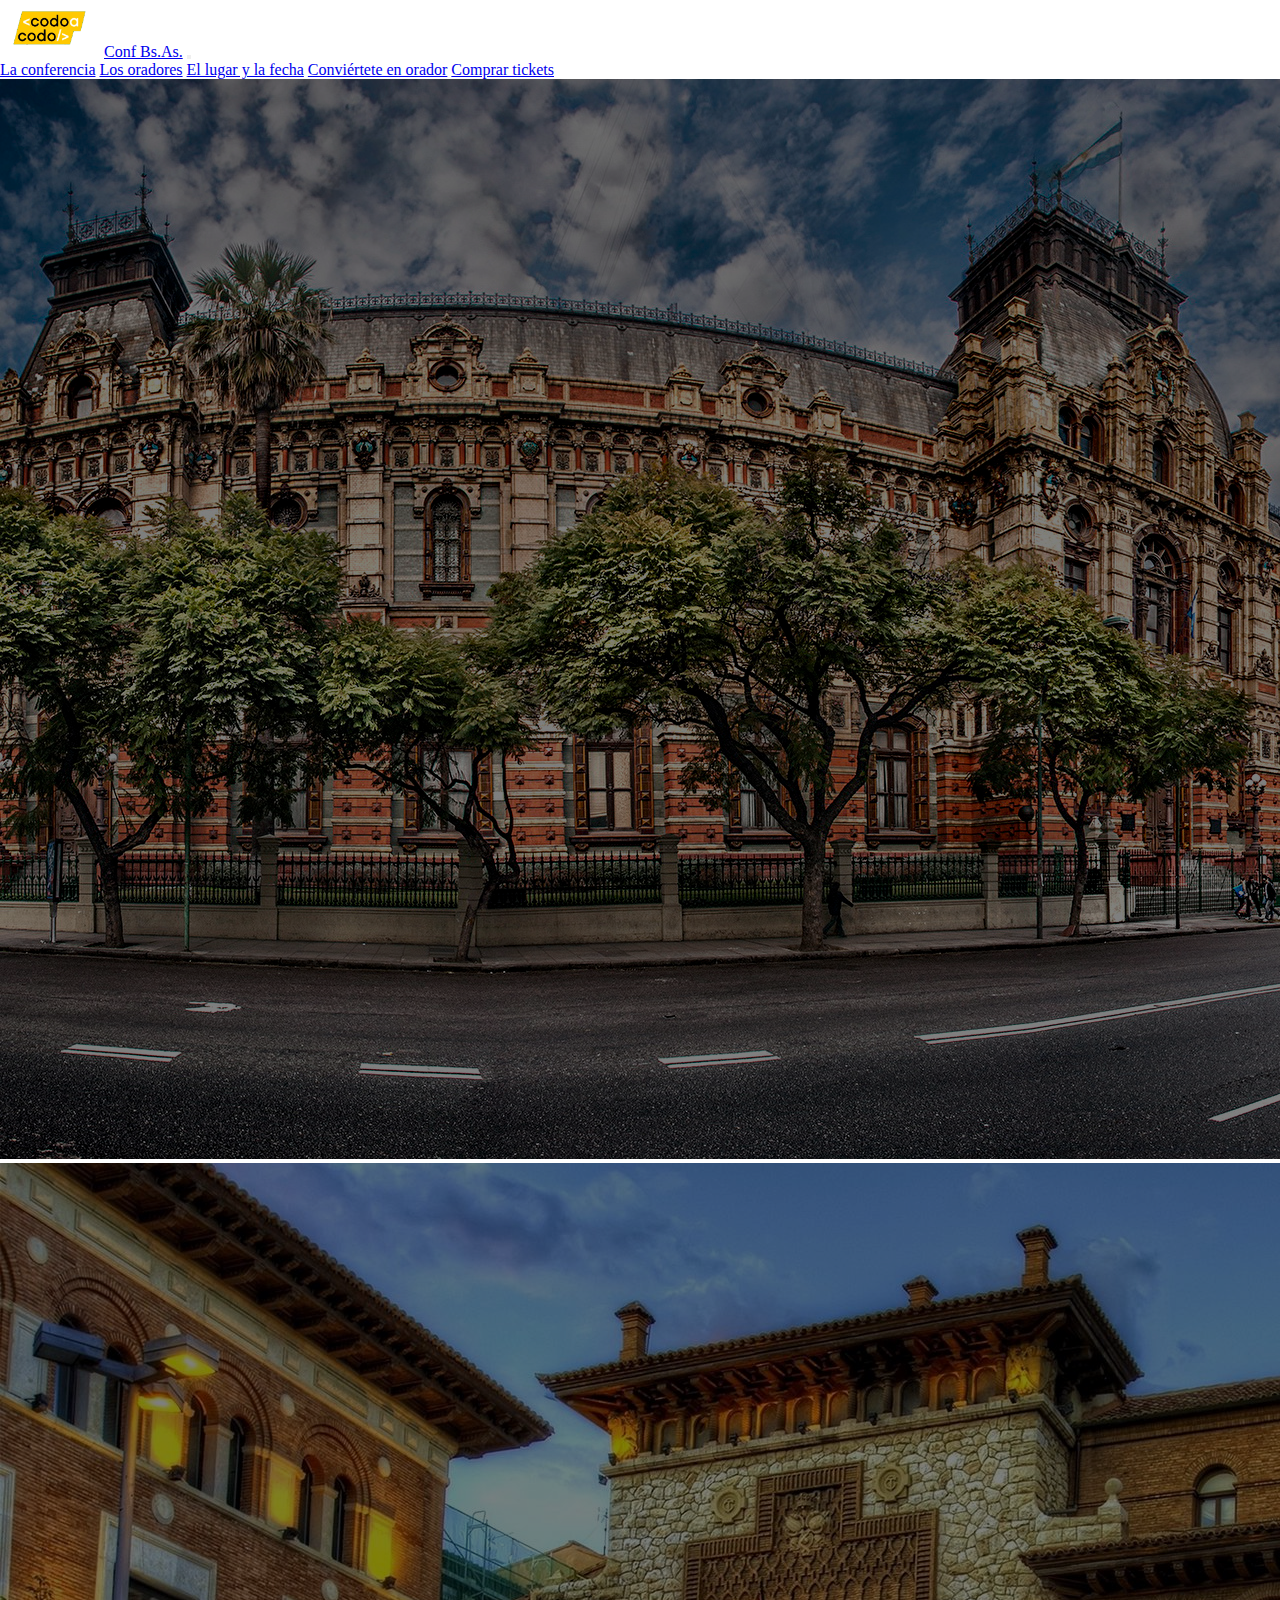
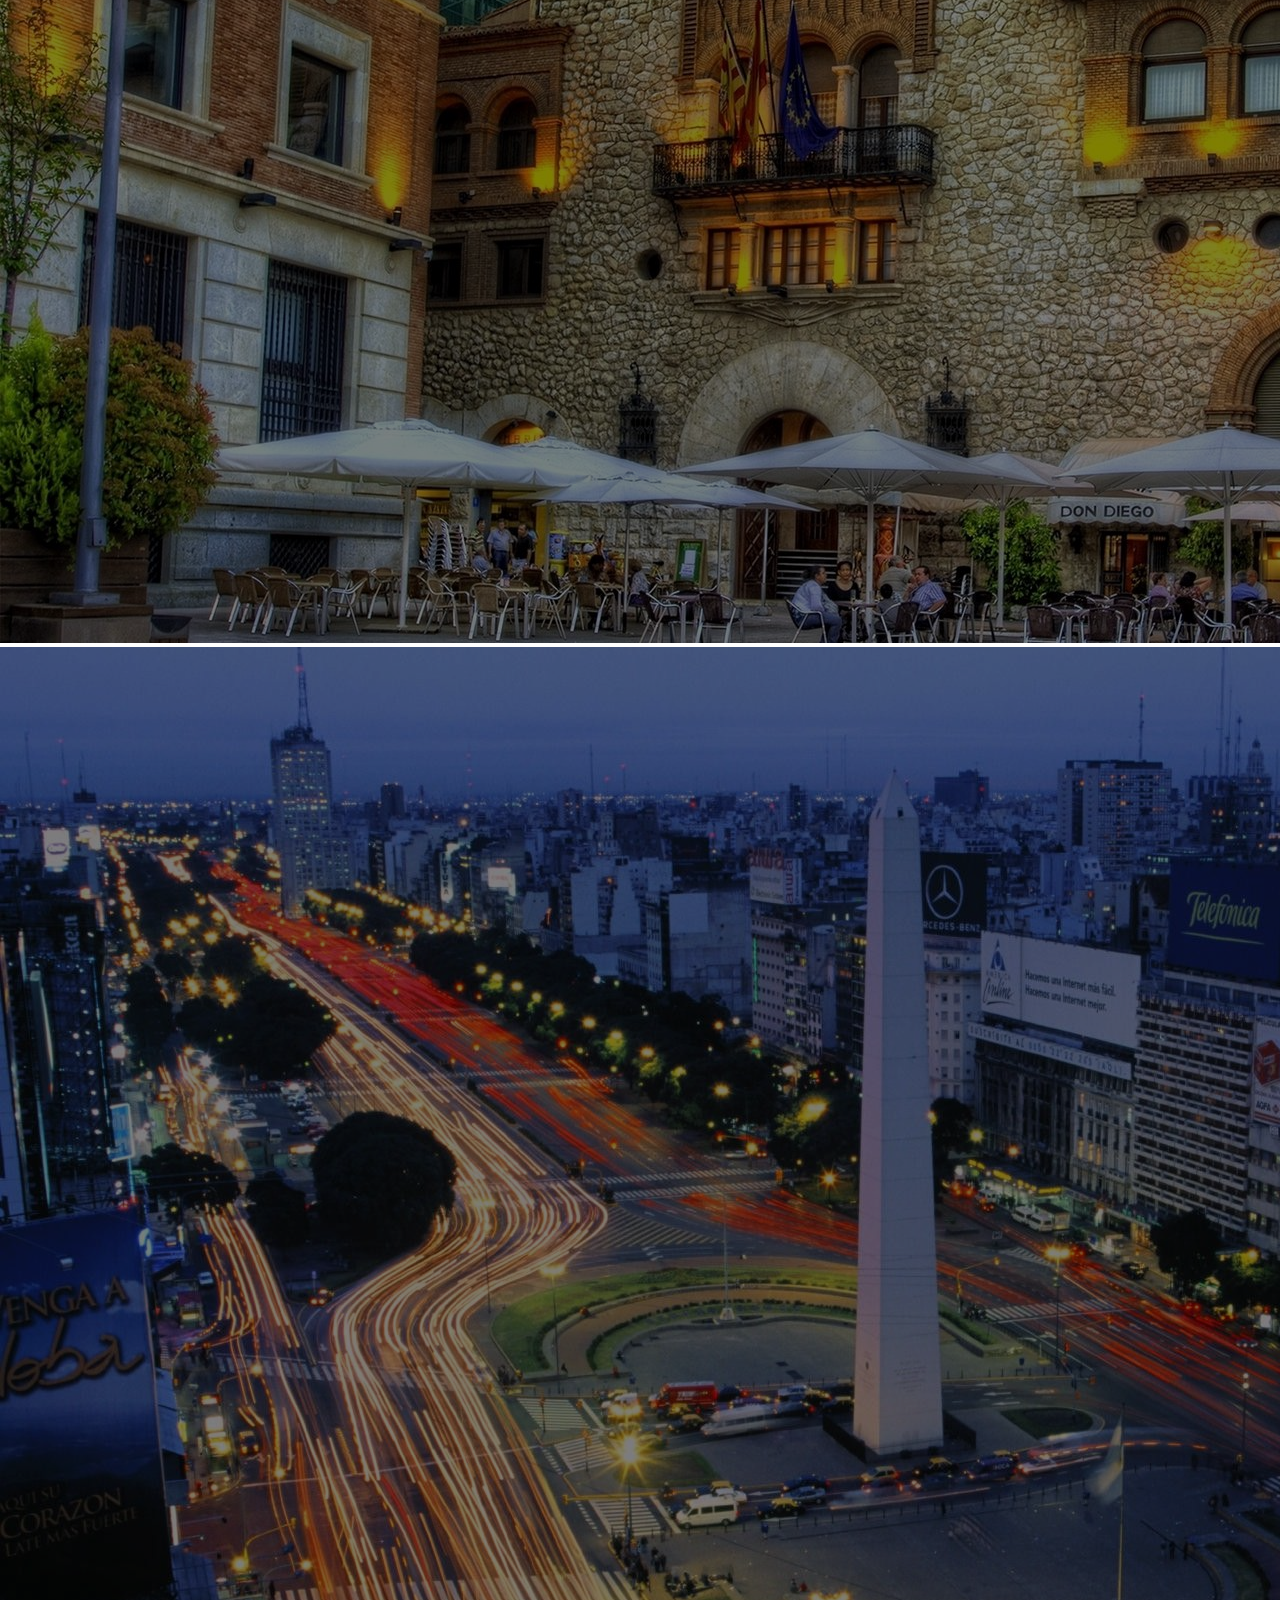
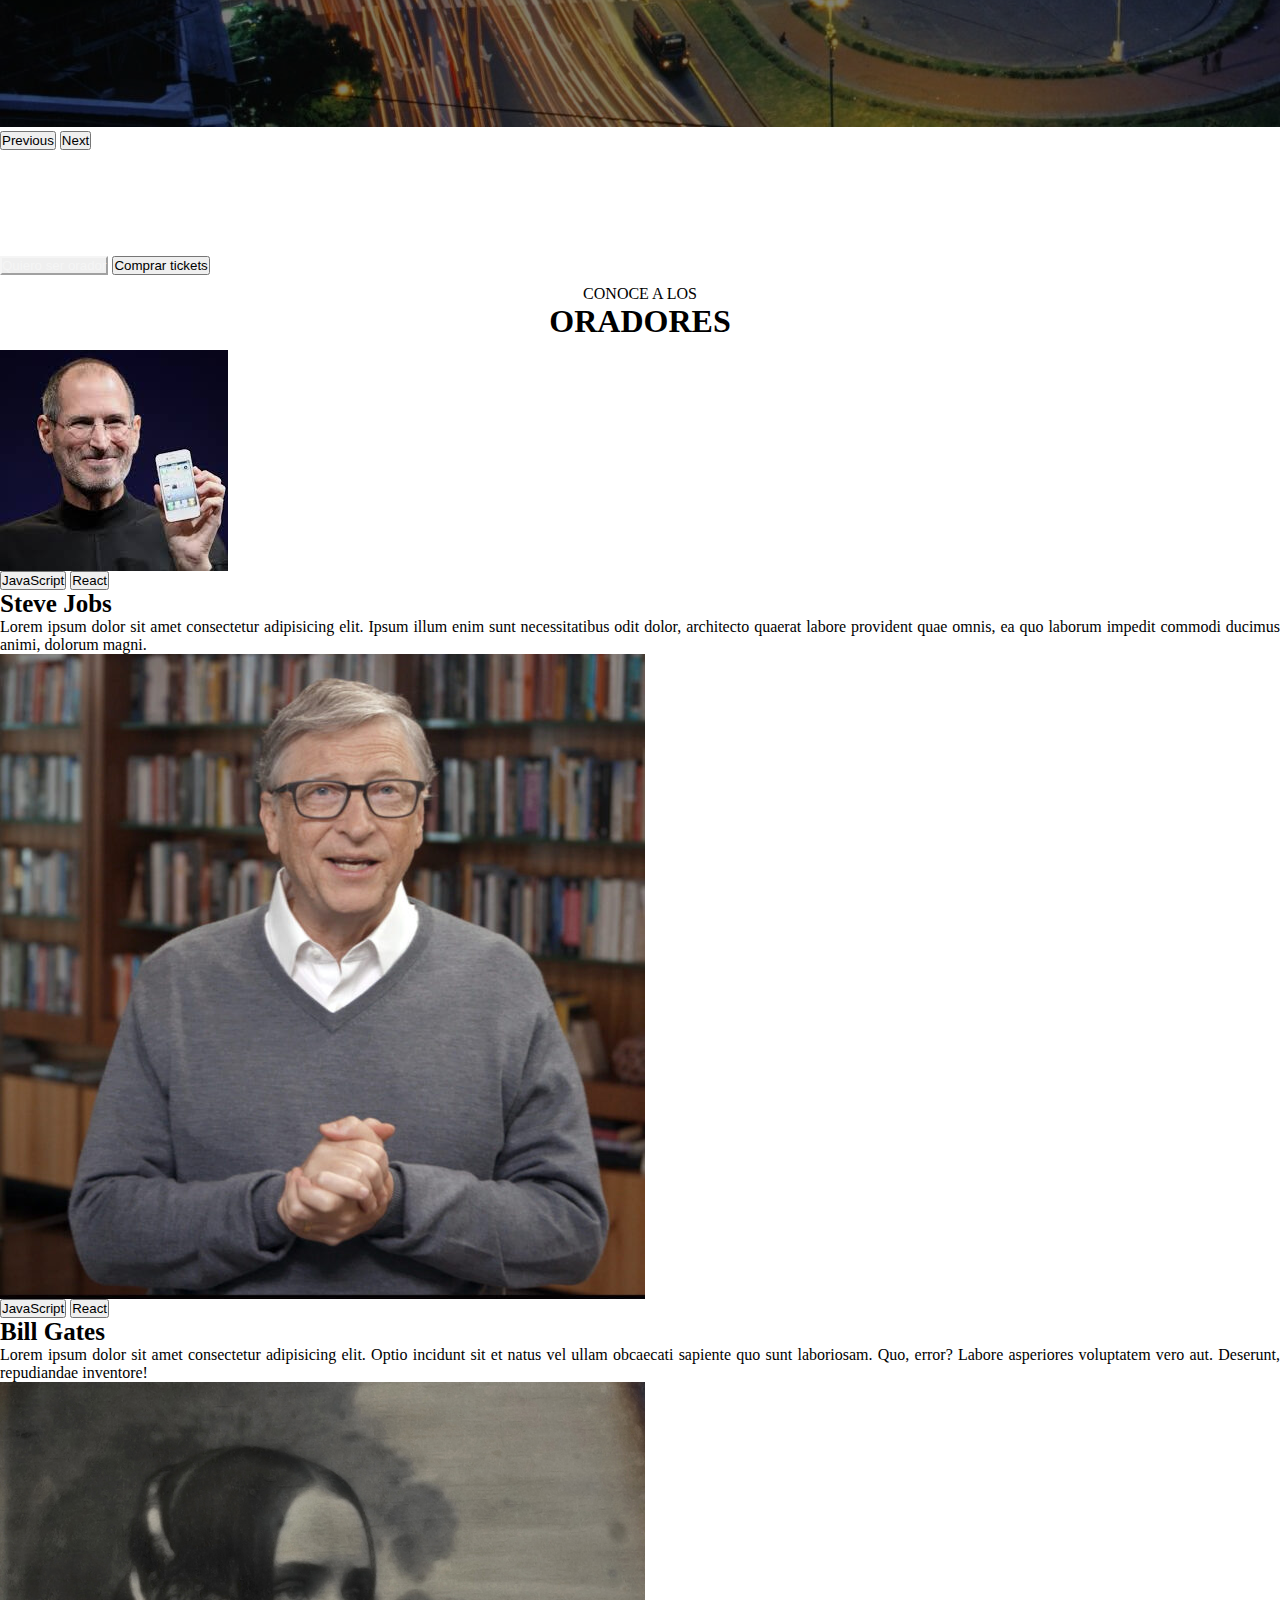
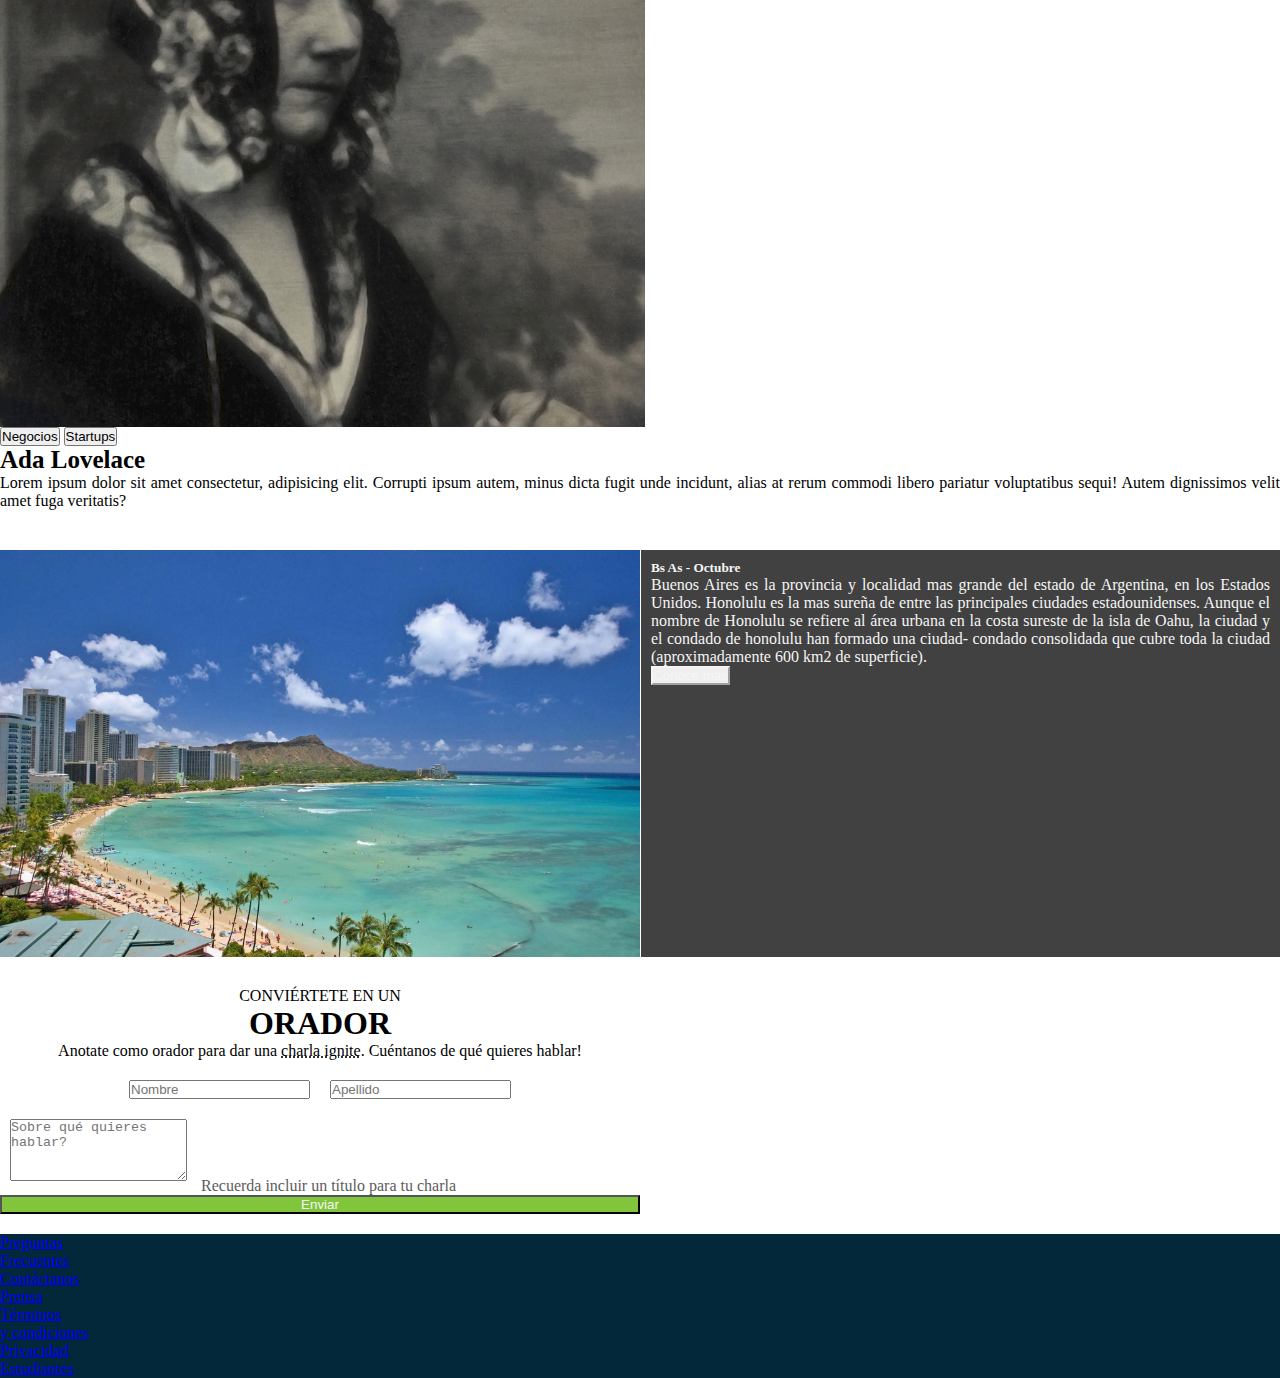
<file: java/index.html>
<!DOCTYPE html>
<html lang="es">

<head>
  <title>Codo a Codo</title>
  <link href="https://cdn.jsdelivr.net/npm/bootstrap@5.1.1/dist/css/bootstrap.min.css" rel="stylesheet"
    integrity="sha384-F3w7mX95PdgyTmZZMECAngseQB83DfGTowi0iMjiWaeVhAn4FJkqJByhZMI3AhiU" crossorigin="anonymous">
  <script src="https://cdn.jsdelivr.net/npm/bootstrap@5.1.1/dist/js/bootstrap.bundle.min.js"
    integrity="sha384-/bQdsTh/da6pkI1MST/rWKFNjaCP5gBSY4sEBT38Q/9RBh9AH40zEOg7Hlq2THRZ"
    crossorigin="anonymous"></script>
  <link rel="stylesheet" href="estilo.css">

</head>

<body>
  <nav class="navbar navbar-expand-lg navbar-dark bg-dark">

    <div class="container">
      <a class="navbar-brand" href="#"><img src="./img/codoacodo.png" alt="" width="100px" /></a>
      <a class="navbar-brand" href="#">Conf Bs.As.</a>
      <button class="navbar-toggler" type="button" data-bs-toggle="collapse" data-bs-target="#navbarNavAltMarkup"
        aria-controls="navbarNavAltMarkup" aria-expanded="false" aria-label="Toggle navigation">
        <span class="navbar-toggler-icon"></span>
      </button>
      <div class="collapse navbar-collapse justify-content-end" id="navbarNavAltMarkup">
        <div class="navbar-nav">
          <a class="nav-link active" href="#">La conferencia</a>
          <a class="nav-link " href="#">Los oradores</a>
          <a class="nav-link " href="#">El lugar y la fecha</a>
          <a class="nav-link " href="#">Conviértete en orador</a>
          <a class="nav-link active text-success" href="comprartickets.html">Comprar tickets</a>

        </div>
      </div>
    </div>
  </nav>


  <div id="carouselExampleControls" class="carousel slide" data-bs-ride="carousel">
    <div class="carousel-inner">
      <div class="carousel-item active">
        <img src="./img/ba1.jpg" class="d-block w-100" alt="imagen de buenos aires">
      </div>
      <div class="carousel-item">
        <img src="./img/ba2.jpg" class="d-block w-100" alt="imagen de buenos aires">
      </div>
      <div class="carousel-item">
        <img src="./img/ba3.jpg" class="d-block w-100" alt="imagen de buenos aires">
      </div>
    </div>

    <button class="carousel-control-prev" type="button" data-bs-target="#carouselExampleControls" data-bs-slide="prev">
      <span class="carousel-control-prev-icon icon-prev-next" aria-hidden="true"></span>
      <span class="visually-hidden">Previous</span>
    </button>
    <button class="carousel-control-next" type="button" data-bs-target="#carouselExampleControls" data-bs-slide="next">
      <span class="carousel-control-next-icon icon-prev-next" aria-hidden="true"></span>
      <span class="visually-hidden">Next</span>
    </button>

    <div class="card-img-overlay h-100 d-flex flex-column justify-content-center text-end carrusel">
      <h5 class="card-title1">Conf Bs As</h5>
      <p class="card-text1">Bs As llega por primera vez a la Argentina. Un evento para compartir con <br>
        nuestra comunidad el conocimiento y experiencia de los expertos que <br>están creando el futuro de Internet.
        Ven a conocer a miembros del <br>
        evento, a otros estudiantes de Codo a Codo y los oradores primer<br> nivel que tenemos para ti. Te
        esperamos!
      </p>
      <div>
        <button type="button" class="btn btn-outline-secondary">Quiero ser orador</button>
        <button type="button" class="btn btn-success">Comprar tickets</button>
      </div>
    </div>
  </div>


  <div class="container" id="cards">
    <div class="oradores">
      <h9>CONOCE A LOS</h9>
      <h1>ORADORES</h1>
    </div>
    <div class="cards-container">
      <div class="row row-cols-1 row-cols-md-3 g-4">
        <div class="card-oradores">
          <div class="card">
            <img src="./img/steve.jpg" class="card-img-top" alt="...">
            <div class="card-body">
              <button type="button" class="btn btn-warning">JavaScript</button>
              <button type="button" class="btn btn-primary">React</button>
              <h5 class="card-title">Steve Jobs</h5>
              <p class="card-text">Lorem ipsum dolor sit amet consectetur adipisicing elit. Ipsum illum enim sunt
                necessitatibus odit dolor, architecto quaerat labore provident quae omnis, ea quo laborum impedit
                commodi ducimus animi, dolorum magni.</p>
            </div>
          </div>
        </div>
        <div class="card-oradores">
          <div class="card">
            <img src="./img/bill.jpg" class="card-img-top" alt="...">
            <div class="card-body">
              <button type="button" class="btn btn-warning">JavaScript</button>
              <button type="button" class="btn btn-primary">React</button>
              <h5 class="card-title">Bill Gates</h5>
              <p class="card-text">Lorem ipsum dolor sit amet consectetur adipisicing elit. Optio incidunt sit et
                natus
                vel ullam obcaecati sapiente quo sunt laboriosam. Quo, error? Labore asperiores voluptatem vero aut.
                Deserunt, repudiandae inventore!</p>
            </div>
          </div>
        </div>
        <div class="card-oradores">
          <div class="card">
            <img src="./img/ada.jpeg" class="card-img-top" alt="...">
            <div class="card-body">
              <button type="button" class="btn btn-secondary">Negocios</button>
              <button type="button" class="btn btn-danger">Startups</button>
              <h5 class="card-title">Ada Lovelace</h5>
              <p class="card-text">Lorem ipsum dolor sit amet consectetur, adipisicing elit. Corrupti ipsum autem,
                minus
                dicta fugit unde incidunt, alias at rerum commodi libero pariatur voluptatibus sequi! Autem
                dignissimos
                velit amet fuga veritatis?</p>
            </div>
          </div>
        </div>
      </div>
    </div>
  </div>

  <div class="honolulu">
    <img src="./img/honolulu.jpg" class="img-honolulu">
    <div class="txt-honolulu">
      <h5>Bs As - Octubre</h5>
      <p>Buenos Aires es la provincia y localidad mas grande del estado de Argentina, en los Estados Unidos. Honolulu
        es
        la mas sureña de entre las principales ciudades estadounidenses. Aunque el nombre de Honolulu se refiere al
        área
        urbana en la costa sureste de la isla de Oahu, la ciudad y el condado de honolulu han formado una ciudad-
        condado consolidada que cubre toda la ciudad (aproximadamente 600 km2 de superficie).</p>
      <button type="button" class="btn btn-outline-secondary">Conoce mas</button>
    </div>
  </div>


  <div class="container" id="container-oradores">
    <div class="oradores">
      <h9>CONVIÉRTETE EN UN</h9>
      <h1>ORADOR</h1>
      <h9>Anotate como orador para dar una <u style="text-decoration:underline dotted">charla ignite</u>. Cuéntanos de
        qué quieres hablar!</h9>
    </div>
    <form>
      <div class="row mb-4">
        <div class="col">
          <div class="mb-3">
            <input type="text" id="nombre" class="form-control" placeholder="Nombre">
          </div>
        </div>
        <div class="col">
          <div class="mb-3">
            <input type="text" id="nombre" class="form-control" placeholder="Apellido">
          </div>
        </div>
      </div>
      <div class="form-outline mb-4">
        <textarea class="form-control" id="form6Example7" rows="4" placeholder="Sobre qué quieres hablar?"></textarea>
        <label class="form-label" for="infoAddic" style="color: rgb(92, 92, 92);">Recuerda incluir un título para tu
          charla</label>
      </div>
      <button type="submit" class="btn btn-success-submit">Enviar</button>
    </form>
  </div>


  <footer>
    <nav class="navbar navbar-expand-lg navbar-light justify-content-center text-center navFooter">
      <ul class="navbar-nav gap-5">
        <li class="nav-item">
          <a class="nav-link fs-6 text-white" href="#">Preguntas<br>Frecuentes</a>
        </li>
        <li class="nav-item">
          <a class="nav-link fs-6 text-white" href="#">Contáctanos</a>
        </li>
        <li class="nav-item">
          <a class="nav-link fs-6 text-white" href="#">Prensa</a>
        </li>
        <li class="nav-item">
          <a class="nav-link fs-6 text-white" href="#">Términos<br>y condiciones</a>
        </li>
        <li class="nav-item">
          <a class="nav-link fs-6 text-white" href="#">Privacidad</a>
        </li>
        <li class="nav-item">
          <a class="nav-link fs-6 text-white" href="#">Estudiantes</a>
        </li>
      </ul>
    </nav>
  </footer>


  <script src="https://cdn.jsdelivr.net/npm/bootstrap@5.2.1/dist/js/bootstrap.bundle.min.js"
    integrity="sha384-u1OknCvxWvY5kfmNBILK2hRnQC3Pr17a+RTT6rIHI7NnikvbZlHgTPOOmMi466C8"
    crossorigin="anonymous"></script>
</body>


</html>
</file>
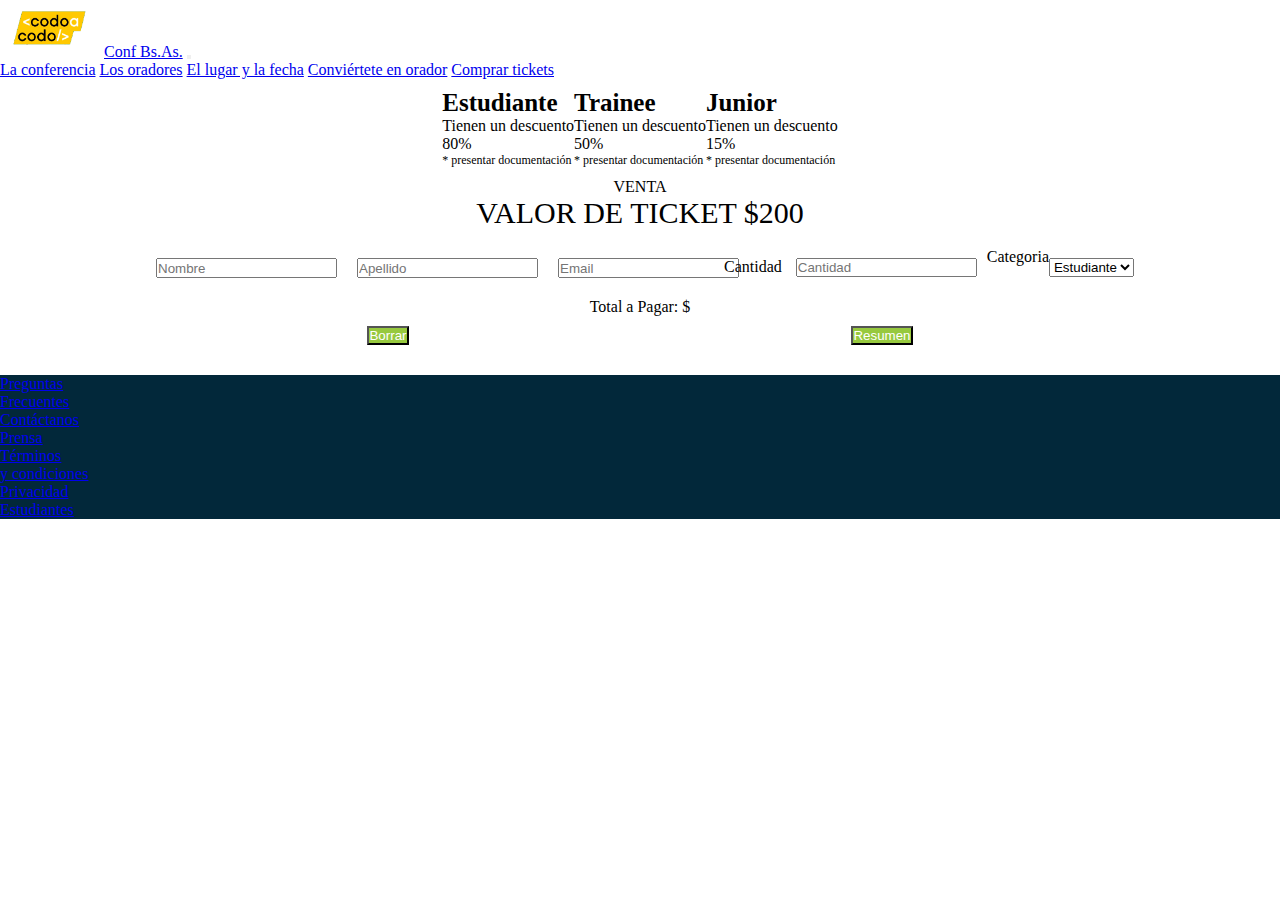
<file: java/comprartickets.html>
<!doctype html>
<html lang="en">
  <head>
    <title>Codo-a-codo-2022</title>
    <meta charset="utf-8">
    <meta name="viewport" content="width=device-width, initial-scale=1, shrink-to-fit=no">

    <link rel="stylesheet" href="https://cdn.jsdelivr.net/npm/bootstrap@5.1.1/dist/css/bootstrap.min.css" rel="stylesheet" integrity="sha384-F3w7mX95PdgyTmZZMECAngseQB83DfGTowi0iMjiWaeVhAn4FJkqJByhZMI3AhiU" crossorigin="anonymous">
    <link rel="stylesheet" href="estilo.css" />

  </head>
  <body>

    <nav class="navbar navbar-expand-lg navbar-dark bg-dark">

        <div class="container">
          <a class="navbar-brand" href="#"><img src="./img/codoacodo.png" alt="" width="100px" /></a>
          <a class="navbar-brand" href="#">Conf Bs.As.</a>
          <button class="navbar-toggler" type="button" data-bs-toggle="collapse" data-bs-target="#navbarNavAltMarkup"
            aria-controls="navbarNavAltMarkup" aria-expanded="false" aria-label="Toggle navigation">
            <span class="navbar-toggler-icon"></span>
          </button>
          <div class="collapse navbar-collapse justify-content-end" id="navbarNavAltMarkup">
            <div class="navbar-nav">
              <a class="nav-link active" href="#">La conferencia</a>
              <a class="nav-link " href="#">Los oradores</a>
              <a class="nav-link " href="#">El lugar y la fecha</a>
              <a class="nav-link " href="#">Conviértete en orador</a>
              <a class="nav-link active text-success" href="#">Comprar tickets</a>
    
            </div>
          </div>
        </div>
      </nav>

    <div class="row g-3" id="propaganda">
        <div class="col-md-2">
          <div class="card border-info">
            <div class="card-body">
              <h5 class="card-title">Estudiante</h5>
              <p class="card-text">Tienen un descuento</p>
              <p class="card-text">80%</p>
              <p class="card-text" style="font-size: 12px;">* presentar documentación</p>
            </div>
          </div>
        </div>
        <div class="col-md-2">
          <div class="card border-success">
            <div class="card-body">
              <h5 class="card-title">Trainee</h5>
              <p class="card-text">Tienen un descuento</p>
              <p class="card-text">50%</p>
              <p class="card-text" style="font-size: 12px;">* presentar documentación</p>
            </div>
          </div>
        </div>
        <div class="col-md-2">
            <div class="card border-warning">
              <div class="card-body">
                <h5 class="card-title">Junior</h5>
                <p class="card-text">Tienen un descuento</p>
                <p class="card-text">15%</p>
              <p class="card-text" style="font-size: 12px;">* presentar documentación</p>
              </div>
            </div>
          </div>
      </div>
      <p style="text-align: center;">VENTA</p>
      <p style="text-align: center; font-size: 30px;">VALOR DE TICKET $200</p>
      <br>

    <div class="row">
        <div class="col col-md-10 col-lg-8">
            <form>
                <div class="form">
                    <div class="row col-md-5">
                        <input type="text" class="form-control" id="formulario" placeholder="Nombre">
                    </div>
                    <div class="row col-md-5">
                        <input type="text" class="form-control" id="formulario" placeholder="Apellido">
                    </div>
                    <div class="row col-md-11">
                        <input type="email" class="form-control" id="formulario" placeholder="Email">
                    </div>
                                       
                    <div class="row col-md-5" style="display: block; margin-left: -25px;" id="nombre-form" >
                        <label for="cantidadEntrada" class="form-label">Cantidad</label>
                        <input id="cantidadEntrada" min="1" type="number" class="form-control" placeholder="Cantidad">
                    </div>
                    <div class="row col-md-5">
                        <label for="categoria" class="form-label">Categoria</label>
                        <select id="categoria" class="form-select" style="margin: 10px 0px 11px; ">
                            <option value="estudiante" selected>Estudiante</option>
                            <option value="trainee">Trainee</option>
                            <option value="junior">Junior</option>
                        </select>                 
                    </div>                   
                </div>
                <div class="form row col-md-11">
                    <div class="form-group col"></div>
                        <div class="alert alert-primary" role="alert">Total a Pagar: $ <span id="totalCompra"></span></div>     
                </div>
                <div class="form" id="btn-form">
                    <div class="row col-md-5">
                        <button type="reset" class="btn btn-block" id="borrar" onclick="borrarCompra()">Borrar</button>
                    </div>
                    <div class="row col-md-5">
                        <button type="button" class="btn btn-block" id="calcular" onclick="descuento()">Resumen</button>
                    </div>
                </div>
            </form>
        </div>
    </div> 

    <footer>
        <nav class="navbar navbar-expand-lg navbar-light justify-content-center text-center navFooter">
          <ul class="navbar-nav gap-5">
            <li class="nav-item">
              <a class="nav-link fs-6 text-white" href="#">Preguntas<br>Frecuentes</a>
            </li>
            <li class="nav-item">
              <a class="nav-link fs-6 text-white" href="#">Contáctanos</a>
            </li>
            <li class="nav-item">
              <a class="nav-link fs-6 text-white" href="#">Prensa</a>
            </li>
            <li class="nav-item">
              <a class="nav-link fs-6 text-white" href="#">Términos<br>y condiciones</a>
            </li>
            <li class="nav-item">
              <a class="nav-link fs-6 text-white" href="#">Privacidad</a>
            </li>
            <li class="nav-item">
              <a class="nav-link fs-6 text-white" href="#">Estudiantes</a>
            </li>
          </ul>
        </nav>
      </footer>
      </div>
  
      <!-- Bootstrap JavaScript Libraries -->
      <script src="https://cdn.jsdelivr.net/npm/@popperjs/core@2.9.3/dist/umd/popper.min.js" integrity="sha384-W8fXfP3gkOKtndU4JGtKDvXbO53Wy8SZCQHczT5FMiiqmQfUpWbYdTil/SxwZgAN" crossorigin="anonymous"></script>
      <script src="https://cdn.jsdelivr.net/npm/bootstrap@5.1.1/dist/js/bootstrap.min.js" integrity="sha384-skAcpIdS7UcVUC05LJ9Dxay8AXcDYfBJqt1CJ85S/CFujBsIzCIv+l9liuYLaMQ/" crossorigin="anonymous"></script>
      <script src="main.js"></script>
    </body>
  </html>
</file>
<file: java/estilo.css>
* { 
    padding: 0;
    margin: 0;
    box-sizing: border-box;
  }
  #propaganda{
    margin: 10px;
  }
  #borrar{
    background-color: #97c93e;
    color: white;
  }
  
  #calcular{
    background-color: #97c93e;
    color: white;
  } 
  .form{
    display: flex;
    justify-content: space-around;
    text-align: justify;
    flex-wrap: wrap;
    margin: auto;
    padding: 0px 60px 10px;
    }
    
    .form-control{
    margin: 10px;
    
    }
    
    .form-text{
    padding:  5px 20px 10px;
    }
    
    .form-btn{
    padding:  -100px 2px 10px;
    margin-left: 20px;
    display: flex;
    text-align: justify;
    flex-wrap: wrap;
    }
    .row{
      display: flex;
      justify-content: center;
      text-align: justify;
      flex-wrap: wrap;
      }
      
      .card-title{
      font-size: 25px;
      }
      
      .card{
      display: flex;
      justify-content: justify;
      text-align: justify;
      flex-wrap: wrap;
      }
      
      .tarjeta{
      background-color: rgb(53, 52, 52);
      }
  #carouselExampleControls img{
    filter: brightness(50%);
  }
  
  #cards {
    margin-bottom: 40px;
  }
  
  #container-oradores {
    margin-top: 20px;
    width: 50%;
  }
  
  footer {
      background-color: rgb(2, 40, 58);
      margin-top: 20px;
  }
  
  .navFooter a:hover {
   border-radius: 10px;
   cursor: pointer;
   
  }  
  
    .card-oradores:hover {
      transition: 1.3s ease;
      transform:scale(1.02);
    }
  
    .card-img-top {
      height: 100%;
      object-fit: cover;
    }
  
  .icon-prev-next {
    display: none;
  }
  
  .card-title1, .card-text1 {
    color: white;
  }
  
  .carrusel {
    padding-right: 100px;
  }
  
    .btn-outline-secondary {
      color: whitesmoke;
      border-color: whitesmoke;
    }
  
    .oradores {
      text-align: center;
      padding: 10px;
    }
  
    .honolulu {
      display: flex;
      gap: 1px;
    }
  
    .img-honolulu {
      width: 50%;
    }
  
    .txt-honolulu {
      color: whitesmoke;
      width: 50%;
      padding: 10px;
      background-color: rgb(65, 65, 65);
      text-align:justify;
    }
  
    .btn-success-submit {
      width: 100%;
      background-color: #81c53d;
      color: whitesmoke;
    }
  
    .btn-success-submit:hover {
      width: 100%;
      background-color: #609130;
      color: whitesmoke;
    }
</file>
